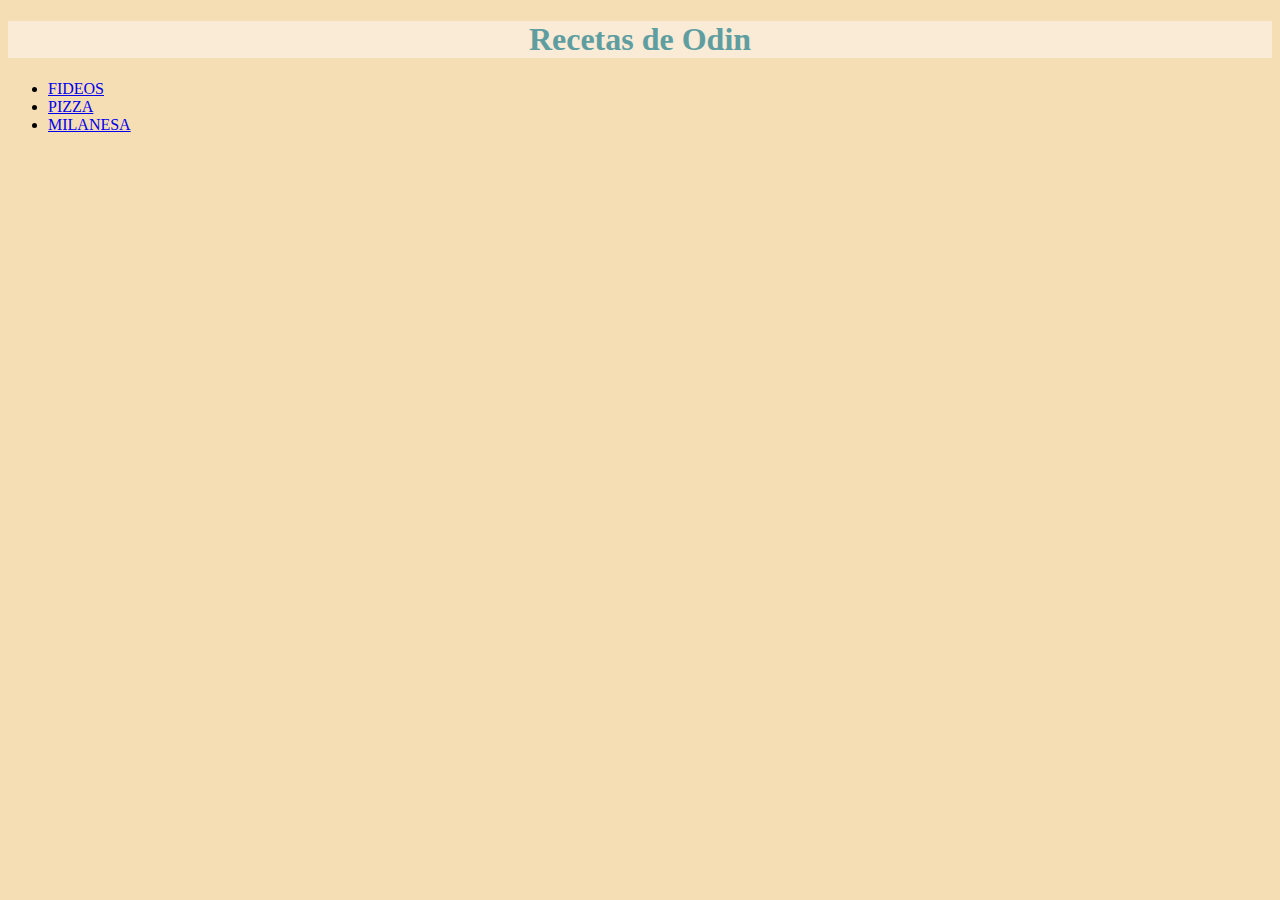
<file: index.html>
<!DOCTYPE html>
<html lang="en">
<head>
    <meta charset="UTF-8">
    <link rel="stylesheet" href="style.css">
    <title>RECETAS NORDICAS</title>
</head>
<body>
    <h1>Recetas de Odin</h1>
    <ul>
        <li><a href="recipes/fideos.html">FIDEOS</a></li>
        <li><a href="recipes/pizza.html">PIZZA</a></li>
        <li><a href="recipes/milanesa.html">MILANESA</a></li>
    </ul>
    

</body>
</html>
</file>
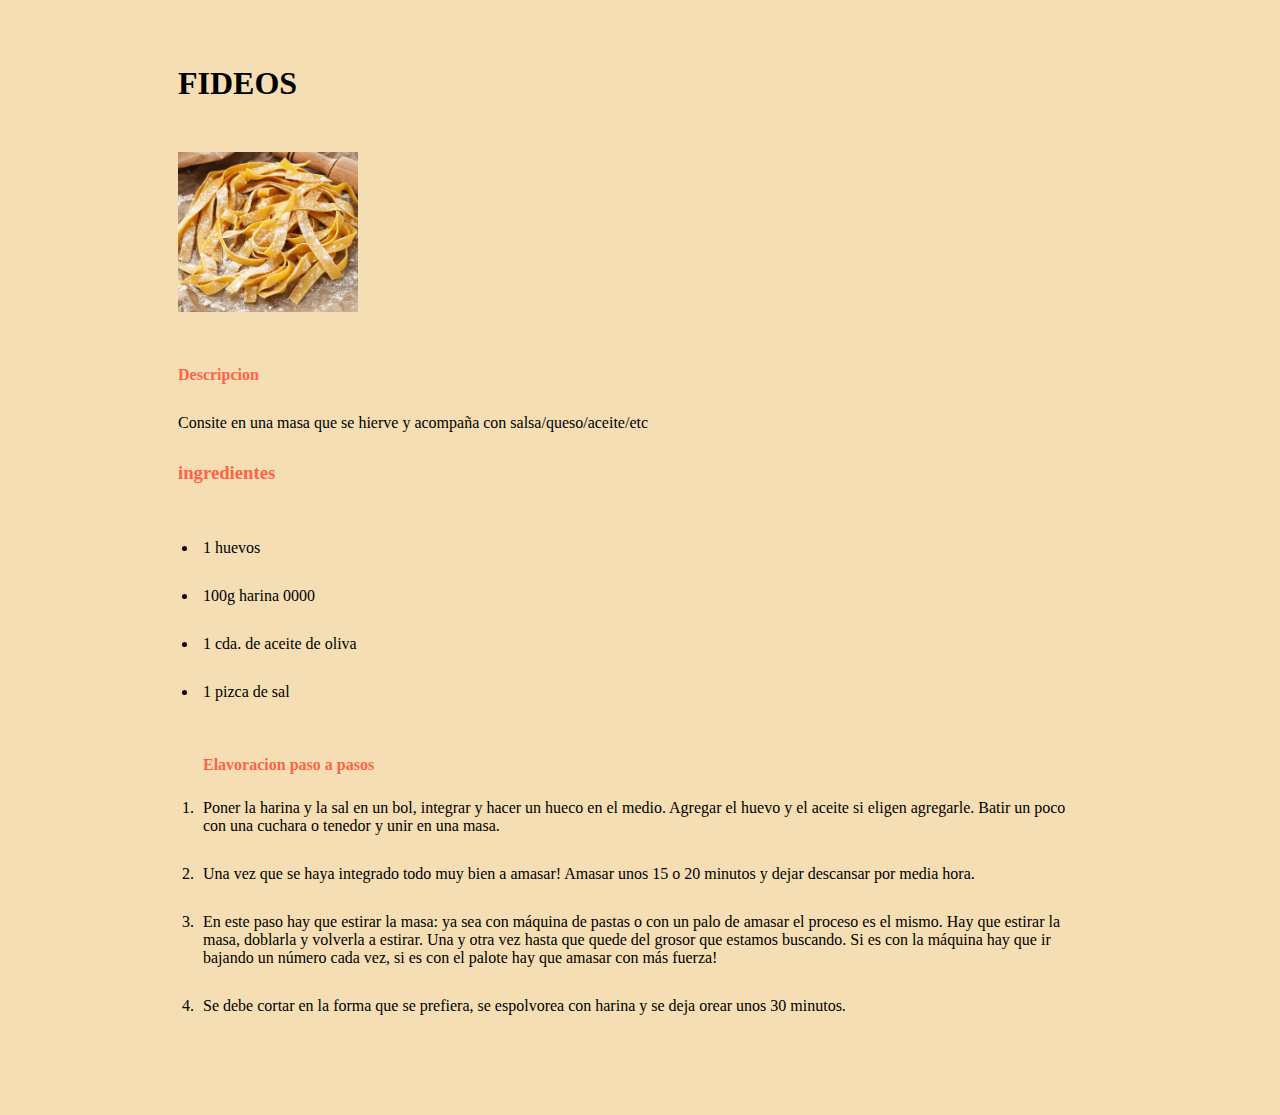
<file: recipes/fideos.html>
<!DOCTYPE html>
<html lang="en">
<head>
    <meta charset="UTF-8">
    <link rel="stylesheet" href="./style-recipes.css">
    <title>FIDEOS</title>
</head>
<body>
    <h1>FIDEOS</h1>
    <img class="wh-img" src="./imagenes/fideos.jpg">
    <h4>Descripcion</h4>
    <p>Consite en una masa que se hierve y acompaña con salsa/queso/aceite/etc</p>
    <h3>ingredientes</h3>
    <ul>
        <li>1 huevos</li>
        <li>100g harina 0000</li>
        <li>1 cda. de aceite de oliva</li>
        <li>1 pizca de sal</li>
    </ul>

    <ol class="Elavoracion"><strong>Elavoracion paso a pasos</strong>
        <li id="pasos">Poner la harina y la sal en un bol, integrar y hacer un hueco en el medio. 
            Agregar el huevo y el aceite si eligen agregarle. Batir un poco con una cuchara o tenedor y unir en una masa.</li>
        <li id="pasos">Una vez que se haya integrado todo muy bien a amasar! Amasar unos 15 o 20 minutos y dejar descansar por media hora.</li>
        <li id="pasos">En este paso hay que estirar la masa: ya sea con máquina de pastas o con un palo de amasar el proceso es el mismo. Hay que 
            estirar la masa, doblarla y volverla a estirar. Una y otra vez hasta que quede del grosor que estamos buscando. Si es con la 
            máquina hay que ir bajando un número cada vez, si es con el palote hay que amasar con más fuerza!</li>
        <li id="pasos">Se debe cortar en la forma que se prefiera, se espolvorea con harina y se deja orear unos 30 minutos.</li>
    </ol>     
</body>
</html>
</file>
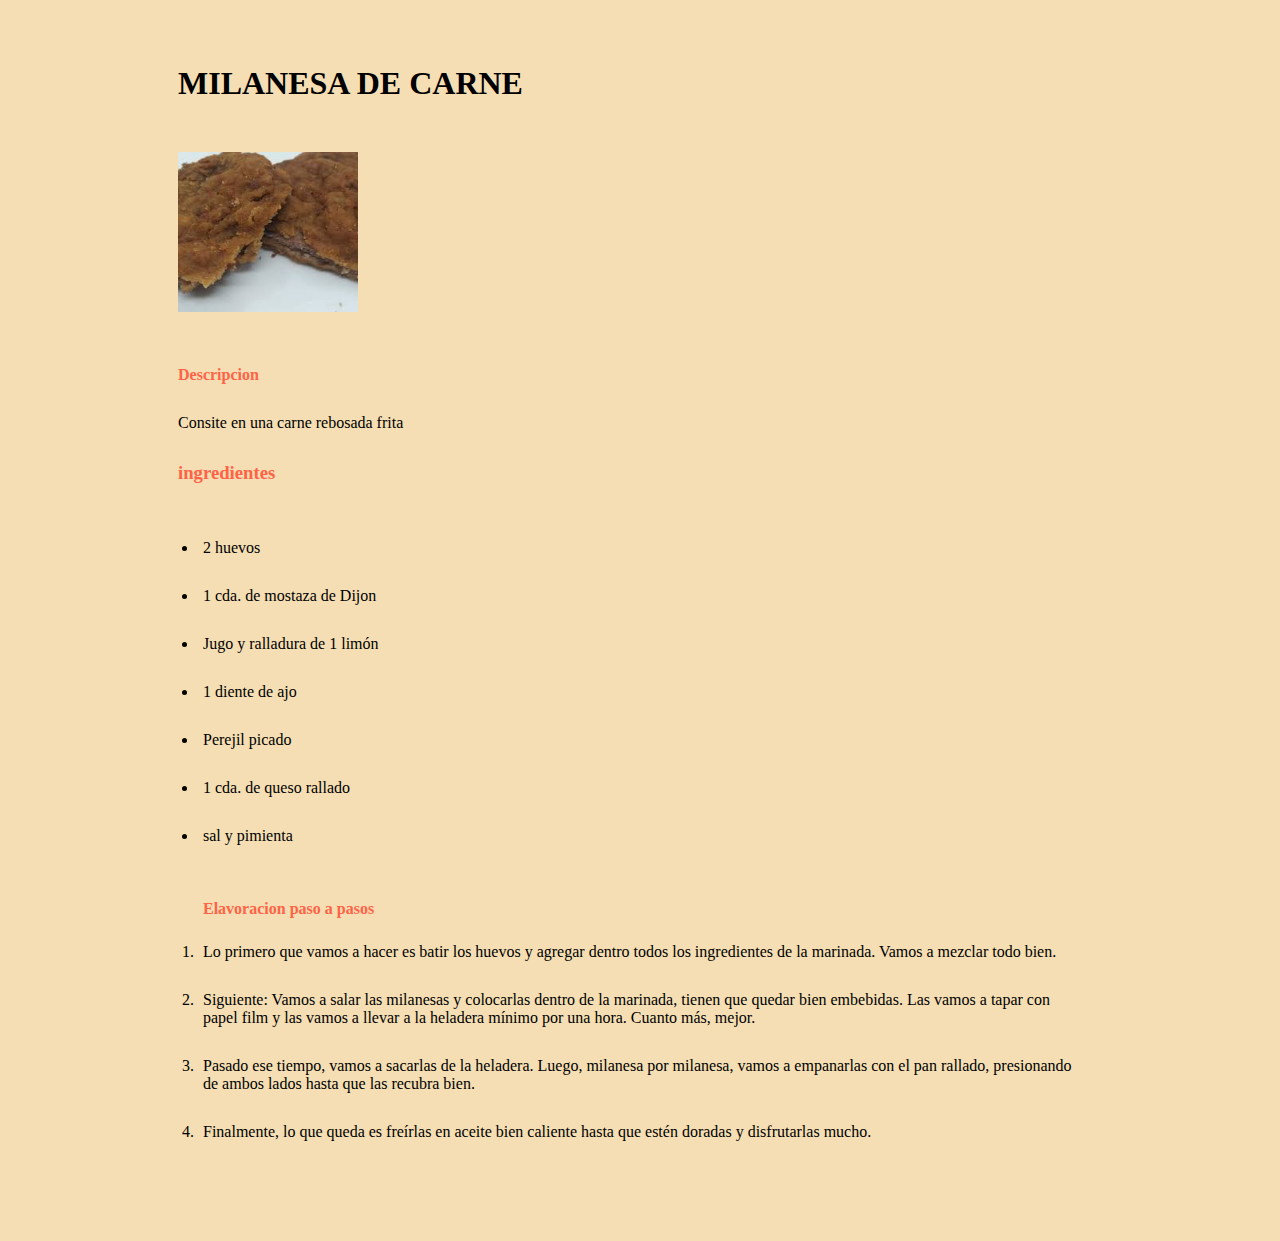
<file: recipes/milanesa.html>
<!DOCTYPE html>
<html lang="en">
<head>
    <meta charset="UTF-8">
    <title>Receta de milanesa de carne</title>
</head>
<body>
    <h1>MILANESA DE CARNE</h1>
    <img class="wh-img" src="./imagenes/milanesa.jpeg">
    <link rel="stylesheet" href="./style-recipes.css">
    <h4>Descripcion</h4>
    <p>Consite en una carne rebosada frita</p>
    <h3>ingredientes</h3>
    <ul>
        <li>2 huevos</li>
        <li>1 cda. de mostaza de Dijon</li>
        <li>Jugo y ralladura de 1 limón</li>
        <li>1 diente de ajo</li>
        <li> Perejil picado</li>
        <li>1 cda. de queso rallado</li>
        <li>sal y pimienta</li>
    </ul>

    <ol class="Elavoracion"><strong>Elavoracion paso a pasos</strong>
        <li id="pasos">Lo primero que vamos a hacer es batir los huevos 
            y agregar dentro todos los ingredientes de la marinada. 
            Vamos a mezclar todo bien.</li>
        <li id="pasos">Siguiente: Vamos a salar las milanesas y colocarlas dentro 
            de la marinada, tienen que quedar bien embebidas. Las vamos a tapar con papel film y las vamos 
            a llevar a la heladera mínimo por una hora. Cuanto más, mejor.</li>   
        <li id="pasos">Pasado ese tiempo, vamos a sacarlas de la heladera. Luego, milanesa por milanesa, 
            vamos a empanarlas con el pan rallado, presionando de ambos lados hasta que las recubra bien.</li> 
        <li id="pasos">Finalmente, lo que queda es freírlas en aceite bien caliente hasta que estén doradas y disfrutarlas mucho.</li>
    </ol>    


</body>
</html>
</file>
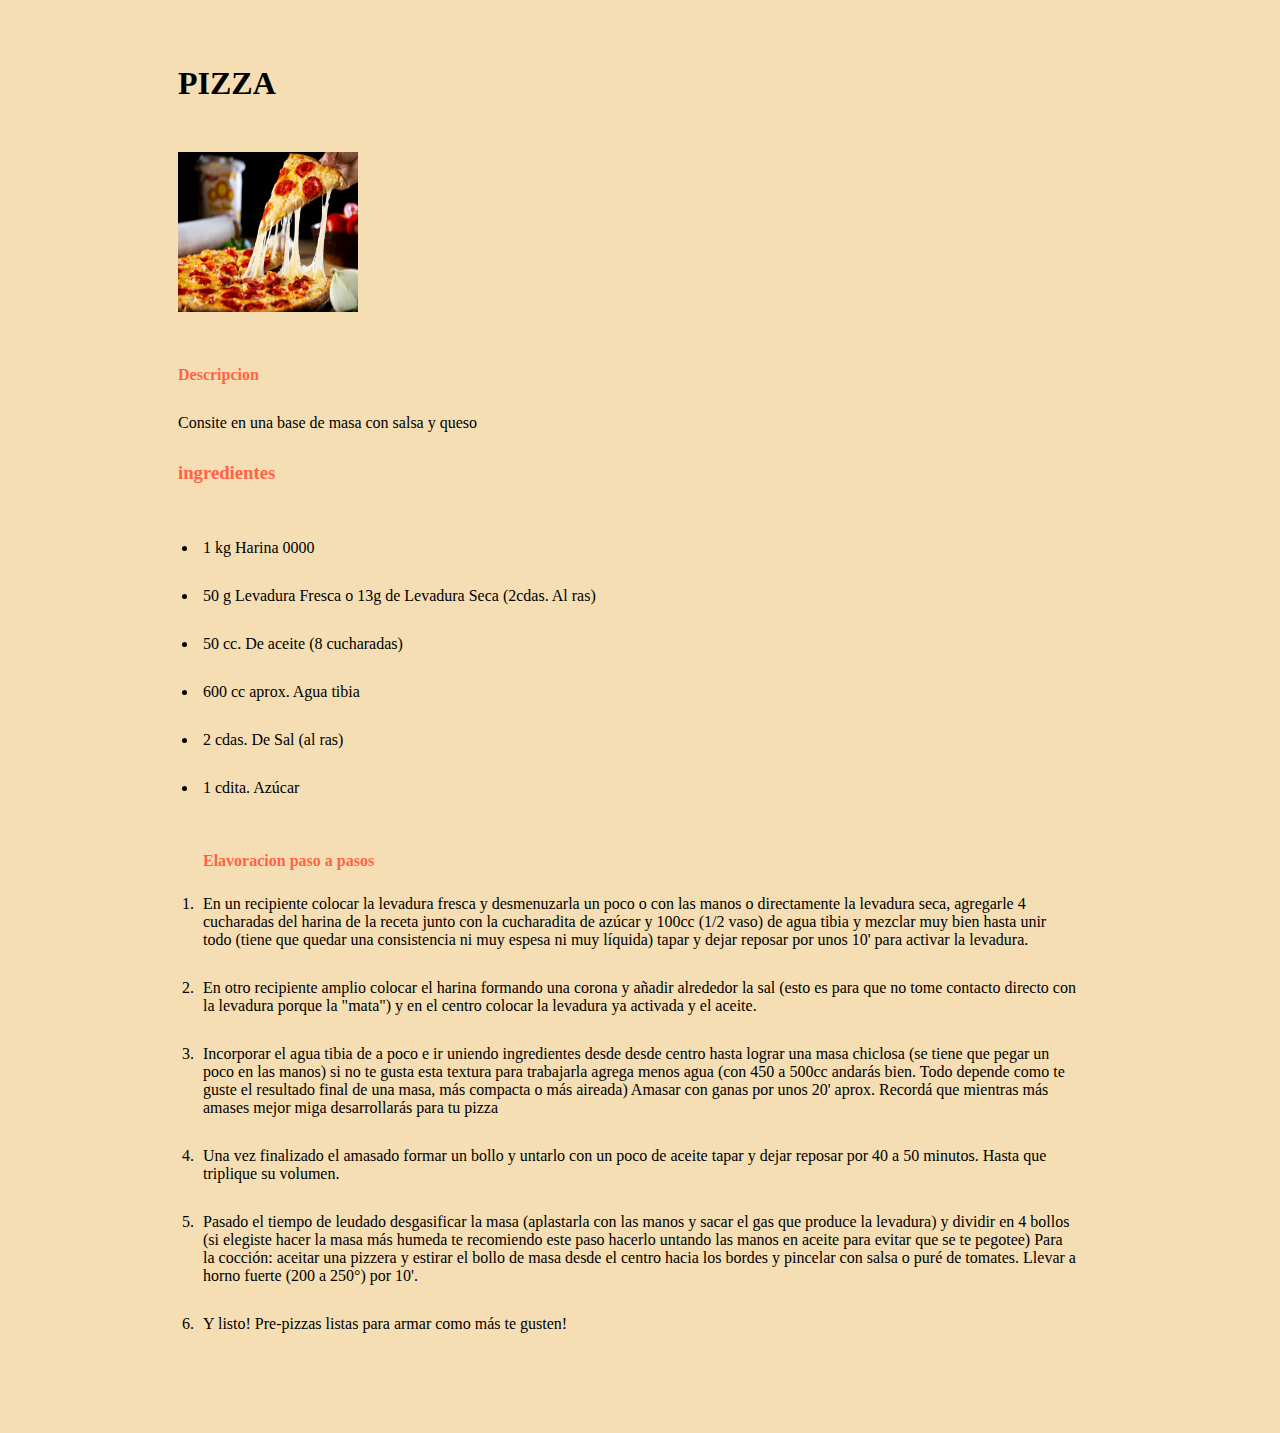
<file: recipes/pizza.html>
<!DOCTYPE html>
<html lang="en">
<head>
    <meta charset="UTF-8">
    <title>Receta Pizza</title>
</head>
<body>
    <h1>PIZZA </h1>
    <img class="wh-img" src="./imagenes/pizza.jpg">
    <link rel="stylesheet" href="./style-recipes.css">
    <h4>Descripcion</h4>
    <p>Consite en una base de masa con salsa y queso</p>
    <h3>ingredientes</h3>
    <ul>
        <li>1 kg Harina 0000</li>
        <li>50 g Levadura Fresca o 13g de Levadura Seca (2cdas. Al ras)</li>
        <li>50 cc. De aceite (8 cucharadas)</li>
        <li>600 cc aprox. Agua tibia</li>
        <li>2 cdas. De Sal (al ras)</li>
        <li>1 cdita. Azúcar</li>
    </ul>

    <ol class="Elavoracion"><strong>Elavoracion paso a pasos</strong>
        <li id="pasos">En un recipiente colocar la levadura fresca y desmenuzarla 
            un poco o con las manos o directamente la levadura seca, agregarle 
            4 cucharadas del harina de la receta junto con la cucharadita de azúcar y 100cc (1/2 vaso) de agua tibia y mezclar 
            muy bien hasta unir todo (tiene que quedar una consistencia ni muy espesa ni muy líquida) 
            tapar y dejar reposar por unos 10' para activar la levadura.</li>

        <li id="pasos">En otro recipiente amplio colocar el harina formando una corona y añadir alrededor la sal (esto es para que no tome 
            contacto directo con la levadura porque la "mata") y en el centro colocar la levadura ya activada y el aceite.</li>
        <li id="pasos">
            Incorporar el agua tibia de a poco e ir uniendo ingredientes desde desde centro hasta lograr una masa chiclosa 
            (se tiene que pegar un poco en las manos) si no te gusta esta textura para trabajarla agrega menos agua 
            (con 450 a 500cc andarás bien. Todo depende como te guste el resultado final de una masa, más compacta o más aireada) 
            Amasar con ganas por unos 20' aprox. Recordá que mientras más amases mejor miga desarrollarás para tu pizza</li>

        <li id="pasos">Una vez finalizado el amasado formar un bollo y untarlo con un poco de aceite tapar y dejar reposar por 40 a 50 minutos. 
            Hasta que triplique su volumen.</li>

        <li  id="pasos">Pasado el tiempo de leudado desgasificar la masa (aplastarla con las manos y sacar el gas que produce la levadura) 
            y dividir en 4 bollos (si elegiste hacer la masa más humeda te recomiendo este paso hacerlo untando las manos en aceite 
            para evitar que se te pegotee) Para la cocción: aceitar una pizzera y estirar el bollo de masa desde el centro hacia los 
            bordes y pincelar con salsa o puré de tomates. Llevar a horno fuerte (200 a 250°) por 10'.</li>    
        <li id="pasos">Y listo! Pre-pizzas listas para armar como más te gusten!</li>
    </ol>   
</body>
</html>
</file>
<file: style.css>
body{
    background-color:wheat;
}
h1{
    color:cadetblue;
    background-color:antiquewhite;
    text-align: center;
    font-family: 'Times New Roman', Times, serif;
}
ul{
    color:black
}
</file>
<file: recipes/style-recipes.css>
* {
    margin: 20px;
    padding: 5px;
}
body{
    background-color:wheat;
    margin-left: 10%;
    margin-right: 10%;
    margin-top: 10px;
}
.wh-img{
    height: 160px;;
    width: 180px;;
}
h4,h3,.Elavoracion{
    color: tomato;
}
#pasos{
    color: black;
}
</file>
